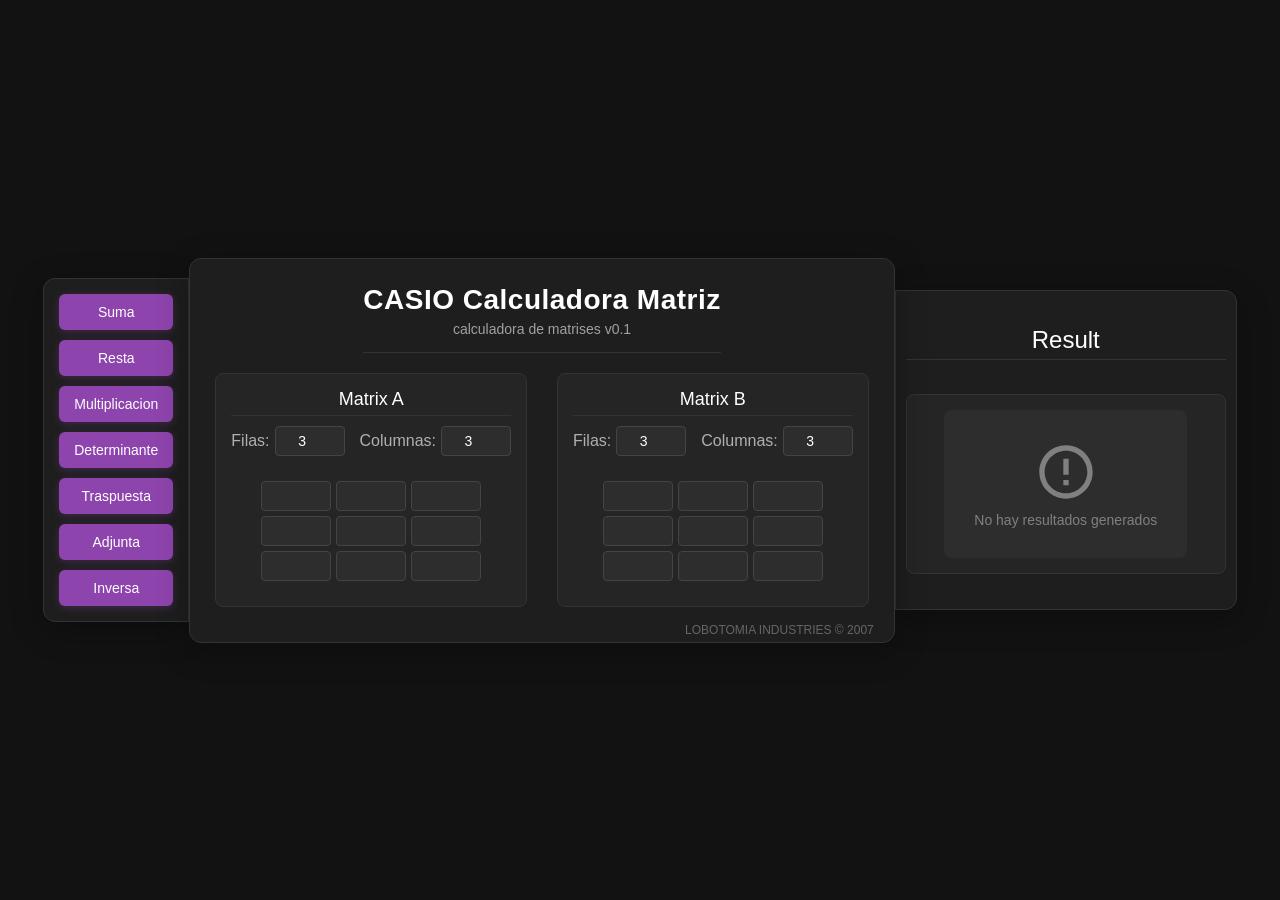
<file: index.html>
<!DOCTYPE html>
<html lang="en">
<head>
    <meta charset="UTF-8">
    <meta name="viewport" content="width=device-width, initial-scale=1.0">
    <link rel="stylesheet" href="styles.css">
    <title>Calculadora de Matrices!</title>
</head>
<body>
    <aside>
        <div class="operations">
            <button id="suma" class="operation-btn">Suma</button>
            <button id="resta" class="operation-btn">Resta</button>
            <button id="multiplicacion" class="operation-btn">Multiplicacion</button>
            <button id="determinante" class="operation-btn">Determinante</button>
            <button id="transpuesta" class="operation-btn">Traspuesta</button>
            <button id="adjunta" class="operation-btn">Adjunta</button>
            <button id="inversa" class="operation-btn">Inversa</button>
        </div>
    </aside>
    <div class="container">
        <div class="calculator-container">
            <div class="calculator-header">
                <h1>CASIO Calculadora Matriz</h1>
                <p class="subtitle">calculadora de matrises v0.1</p>
            </div>
            <div class="calculator-body">
                <div class="matrix-container">
                    <div class="matrix-section">
                        <h2 class="section-title">Matrix A</h2>
                        <div class="dimensions">
                            <div class="dimension-input">
                                <label for="rows-a">Filas:</label>
                                <input type="number" id="rows-a" min="1" max="5" value="3">
                            </div>
                            <div class="dimension-input">
                                <label for="cols-a">Columnas:</label>
                                <input type="number" id="cols-a" min="1" max="5" value="3">
                            </div>
                        </div>
                        <div class="matrix matrixA">
                            
                        </div>
                    </div>
                    <div class="matrix-section">
                        <h2 class="section-title">Matrix B</h2>
                        <div class="dimensions">
                            <div class="dimension-input">
                                <label for="rows-b">Filas:</label>
                                <input type="number" id="rows-b" min="1" max="5" value="3">
                            </div>
                            <div class="dimension-input">
                                <label for="cols-b">Columnas:</label>
                                <input type="number" id="cols-b" min="1" max="5" value="3">
                            </div>
                        </div>
                        <div class="matrix matrixB"></div>
                    </div>
                </div>
            </div>
            <div class="model-name">LOBOTOMIA INDUSTRIES © 2007</div>
        </div>
    </div>
    <div class="result-section">
        <h2 class="section-title">Result</h2>
        <div class="container-result-no-style">
            <div class="result-matrix" id="result-matrix">
                <div class="no-result">
                    <svg xmlns="http://www.w3.org/2000/svg" width="64" height="64" fill="gray" viewBox="0 0 24 24">
                        <path d="M12 2C6.486 2 2 6.486 2 12s4.486 10 10 10 10-4.486 10-10S17.514 2 12 2zm0 18c-4.411 0-8-3.589-8-8s3.589-8 8-8 8 3.589 8 8-3.589 8-8 8zm-1-13h2v6h-2zm0 8h2v2h-2z"/>
                    </svg>
                    <p style="color: gray; font-size: 14px; margin-top: 8px;">No hay resultados generados</p>
                </div>
            </div>
        </div>
    </div>
    <script src="script.js"></script>
</body>
</html>
</file>
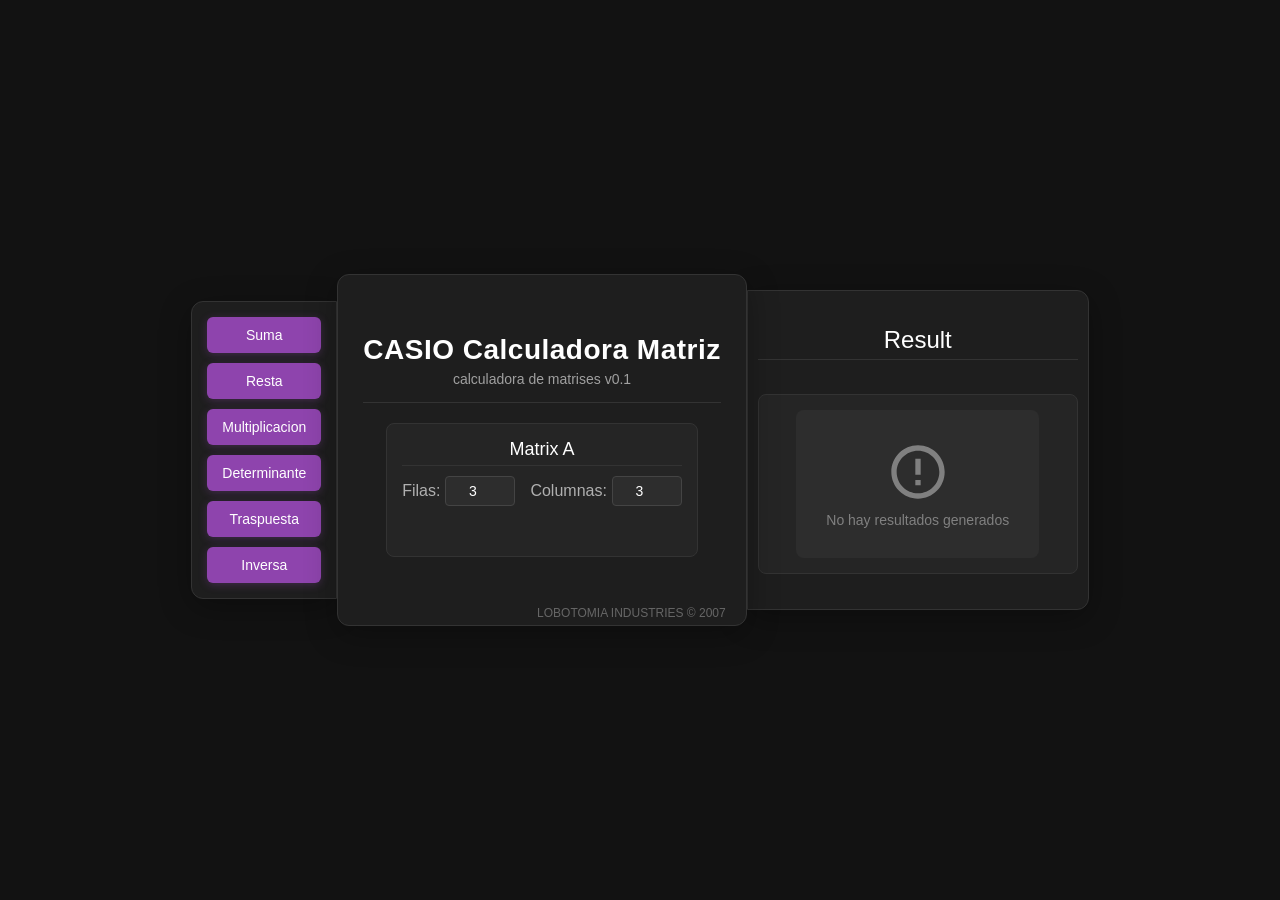
<file: calculadora.html>
<!DOCTYPE html>
<html lang="en">
<head>
    <meta charset="UTF-8">
    <meta name="viewport" content="width=device-width, initial-scale=1.0">
    <link rel="stylesheet" href="styles.css">
    <title>Calculadora de Matrices!</title>
</head>
<body>
    <aside>
        <div class="operations">
            <button class="operation-btn">Suma</button>
            <button class="operation-btn">Resta</button>
            <button class="operation-btn">Multiplicacion</button>
            <button id="determinante" class="operation-btn">Determinante</button>
            <button id="transpuesta" class="operation-btn">Traspuesta</button>
            <button class="operation-btn">Inversa</button>
        </div>
    </aside>
    <div class="container">
        <div class="calculator-container">
            <div class="calculator-header">
                <h1>CASIO Calculadora Matriz</h1>
                <p class="subtitle">calculadora de matrises v0.1</p>
            </div>
            <div class="calculator-body">
                <div class="matrix-container">
                    <div class="matrix-section">
                        <h2 class="section-title">Matrix A</h2>
                        <div class="dimensions">
                            <div class="dimension-input">
                                <label for="rows-a">Filas:</label>
                                <input type="number" id="rows-a" min="1" max="5" value="3">
                            </div>
                            <div class="dimension-input">
                                <label for="cols-a">Columnas:</label>
                                <input type="number" id="cols-a" min="1" max="5" value="3">
                            </div>
                        </div>
                        <div class="matrix matrixA">
                            
                        </div>
                    </div>
                </div>
            </div>
            <div class="model-name">LOBOTOMIA INDUSTRIES © 2007</div>
        </div>
    </div>
    <div class="result-section">
        <h2 class="section-title">Result</h2>
        <div class="container-result-no-style">
            <div class="result-matrix" id="result-matrix">
                <div class="no-result">
                    <svg xmlns="http://www.w3.org/2000/svg" width="64" height="64" fill="gray" viewBox="0 0 24 24">
                        <path d="M12 2C6.486 2 2 6.486 2 12s4.486 10 10 10 10-4.486 10-10S17.514 2 12 2zm0 18c-4.411 0-8-3.589-8-8s3.589-8 8-8 8 3.589 8 8-3.589 8-8 8zm-1-13h2v6h-2zm0 8h2v2h-2z"/>
                    </svg>
                    <p style="color: gray; font-size: 14px; margin-top: 8px;">No hay resultados generados</p>
                </div>
            </div>
        </div>
    </div>
    <script src="script.js"></script>
</body>
</html>
</file>
<file: styles.css>
* {
    margin: 0;
    padding: 0;
    box-sizing: border-box;
}

body {
    background-color: #121212;
    color: #e0e0e0;
    font-family: 'Inter', 'SF Pro Display', -apple-system, BlinkMacSystemFont, sans-serif;
    padding: 20px;
    display: flex;
    justify-content: center;
    align-items: center;
    min-height: 100vh;
}

.calculator-container, aside, .result-section {
    background-color: #1e1e1e;
    border: 1px solid #333333;
    box-shadow: 0 8px 32px rgba(0, 0, 0, 0.3);
}

.calculator-container{
    display: flex;
    flex-direction: column;
    align-items: center;
    justify-content: center;
    width: 100%;
    min-height: 22rem;
    max-width: 800px;
    padding: 25px;
    position: relative;
    overflow: hidden;
    border-radius: 12px;
}

aside{
    display: flex;
    align-items: center;
    justify-content: center;
    padding: 5px;
    width: fit-content;
    height: 100%;
    border-radius: 12px 0 0 12px;
}

.calculator-header {
    text-align: center;
    border-bottom: 1px solid #333333;
    padding-bottom: 15px;
    position: relative;
    z-index: 2;
}

h1 {
    font-size: 28px;
    letter-spacing: 0.5px;
    color: #ffffff;
    margin-bottom: 5px;
    font-weight: 600;
}

.subtitle {
    color: #a0a0a0;
    font-size: 14px;
}

.calculator-body {
    display: flex;
    flex-direction: column;
    gap: 10px;
    position: relative;
    z-index: 2;
}

.matrix-container {
    display: flex;
    flex-wrap: wrap;
    gap: 30px;
    justify-content: center;
    margin: 20px 0 10px 0;
}

.matrix-section {
    display: flex;
    flex-direction: column;
    align-items: center;
    justify-content: center;
    background-color: #252525;
    border: 1px solid #333333;
    border-radius: 8px;
    padding: 15px;
}

.section-title {
    display: flex;
    justify-content: center;
    width: 100%;
    font-size: 18px;
    margin-bottom: 10px;
    color: #ffffff;
    border-bottom: 1px solid #333333;
    padding-bottom: 5px;
    font-weight: 500;
}

.dimensions {
    display: flex;
    gap: 15px;
    margin-bottom: 15px;
}

.dimension-input {
    display: flex;
    align-items: center;
    gap: 5px;
}

label {
    color: #b0b0b0;
    font-weight: 500;
}

input[type="number"] {
    width: auto;
    height: 30px;
    padding: 5px;
    background-color: #2d2d2d;
    border: 1px solid #444444;
    color: #ffffff;
    font-family: 'Inter', sans-serif;
    font-size: 14px;
    text-align: center;
    border-radius: 4px;
    min-width: 70px;
    transition: width 0.2s ease;
}

input[type="number"]:focus {
    width: calc(70px + 1ch * (attr(value length) || 0));
}

.matrix {
    grid-gap: 5px;
    padding: 10px;
}

.matrix-cell {
    width: 100%;
    aspect-ratio: 1;
    padding: 5px;
    background-color: #2d2d2d;
    border: 1px solid #444444;
    color: #ffffff;
    font-family: 'Inter', sans-serif;
    font-size: 16px;
    text-align: center;
    border-radius: 4px;
}

.operations {
    display: flex;
    flex-direction: column;
    flex-wrap: wrap;
    gap: 10px;
    justify-content: center;
    padding: 10px;
}

.operation-btn {
    padding: 10px 15px;
    background-color: #8e44ad;
    color: white;
    border: none;
    border-radius: 6px;
    font-family: 'Inter', sans-serif;
    font-size: 14px;
    font-weight: 500;
    cursor: pointer;
    transition: all 0.2s;
    box-shadow: 0 2px 8px rgba(142, 68, 173, 0.3);
}

.operation-btn:hover {
    background-color: #9b59b6;
    transform: translateY(-2px);
    box-shadow: 0 4px 12px rgba(142, 68, 173, 0.4);
}

.operation-btn:active {
    transform: translateY(0);
    box-shadow: 0 2px 4px rgba(142, 68, 173, 0.2);
}

.result-section{
    display: flex;
    align-items: center;
    flex-direction: column;
    justify-content: space-evenly;
    width: auto;
    min-height: 20rem;
    padding: 10px;
    height: 100%;
    border-radius: 0 12px 12px 0;
}

.result-section h2{
    width: 100%;
    font-size: x-large;
    margin-bottom: 10px;
    color: #ffffff;
    font-weight: 500;
}

.container-result-no-style {
    display: flex;
    align-items: center;
    justify-content: center;
    width: 20rem;
    height: 100%;
    gap: 8px;
    background-color: #252525;
    padding: 15px;
    border: 1px solid #333333;
    border-radius: 8px;
}

.result-matrix {
    grid-gap: 5px;
    place-content: center;
    min-width: fit-content;
    width: 100px;
    font-size: larger;
    background-color: #2d2d2d;
    border-radius: 8px;
    padding: 15px;
}

.result-cell {
    width: 70px;
    height: 30px;
    padding: 5px;
    background-color: #2d2d2d;
    border: 1px solid #444444;
    color: #ffffff;
    font-family: 'Inter', sans-serif;
    font-size: 14px;
    text-align: center;
    border-radius: 4px;
    max-width: 70px;
    overflow: hidden;
    text-overflow: ellipsis;
    white-space: nowrap;
}

.model-name {
    position: absolute;
    bottom: 5px;
    right: 20px;
    font-size: 12px;
    color: #666666;
    z-index: 3;
}

.no-result {
    display: flex;
    flex-direction: column;
    align-items: center;
    justify-content: center;
    width: 100%;
    height: 100%;
    border-radius: 8px;
    padding: 15px;
}

@media (max-width: 880px) {
    body {
        flex-direction: column;
    }
    .container{
        width: 70%;
    }
    .calculator-container {
        padding: 15px;
        border-radius: 12px 12px 0 0;
    }
    
    .matrix-container {
        flex-direction: column;
    }
    
    .matrix-section {
        min-width: 100%;
    }
    
    aside{
        width: 60%;
        height: auto;
        border-radius: 12px 12px 0 0;
    }

    .operations {
        display: flex;
        flex-direction: row;
        width: 100%;
        gap: 8px;
        flex-wrap: ;
    }
    
    .operation-btn {
        padding: 8px 12px;
        font-size: 12px;
    }

    .result-section {
        width: 70%;
        min-height: 20rem;
        border-radius: 0 0 12px 12px;
    }
}
</file>
